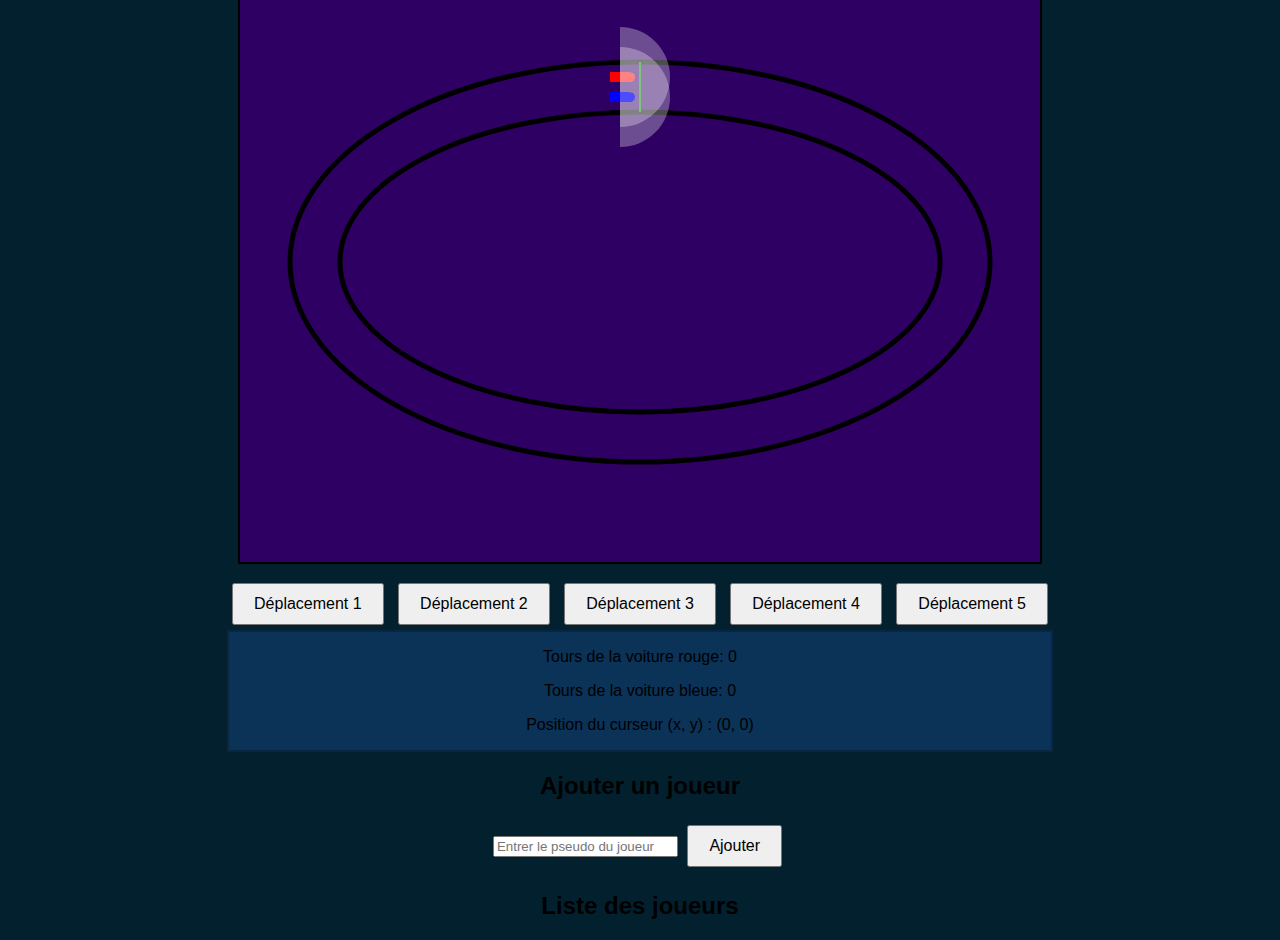
<file: index.html>
<!DOCTYPE html>
<html lang="fr">
<head>
    <meta charset="UTF-8">
    <meta name="viewport" content="width=device-width, initial-scale=1.0">
    <title>Jeu de Course</title>
    <link rel="stylesheet" href="styles.css">
</head>
<body>
    <div class="game-container">
        <canvas id="raceTrack" width="800" height="600"></canvas>
        <div class="controls">
            <button data-size="20">Déplacement 1</button>
            <button data-size="40">Déplacement 2</button>
            <button data-size="60">Déplacement 3</button>
            <button data-size="80">Déplacement 4</button>
            <button data-size="100">Déplacement 5</button>
        </div>
        <div class="status">
            <p id="red-car-laps">Tours de la voiture rouge: 0</p>
            <p id="blue-car-laps">Tours de la voiture bleue: 0</p>
            <p id="cursor-position">Position du curseur (x, y) : (0, 0)</p>
        </div>
        <div>
            <h2>Ajouter un joueur</h2>
            <input type="text" id="player-name" placeholder="Entrer le pseudo du joueur">
            <button id="add-player">Ajouter</button>
        </div>
    
        <div>
            <h2>Liste des joueurs</h2>
            <ul id="player-list"></ul>
        </div>
    </div>
    <script src="script.js"></script>
</body>
</html>
</file>
<file: styles.css>
body {
    font-family: Arial, sans-serif;
    display: flex;
    justify-content: center;
    align-items: center;
    height: 100vh;
    margin: 0;
    background-color: #03202e;
}

.game-container {
    text-align: center;
}

canvas {
    border: 2px solid #000;
    background-color: #2f0064;
}

.controls {
    margin-top: 10px;
}

.status {
    border: 2px solid #082642;
    background-color: #0b3257;
}

button {
    margin: 5px;
    padding: 10px 20px;
    font-size: 16px;
    cursor: pointer;
}
</file>
